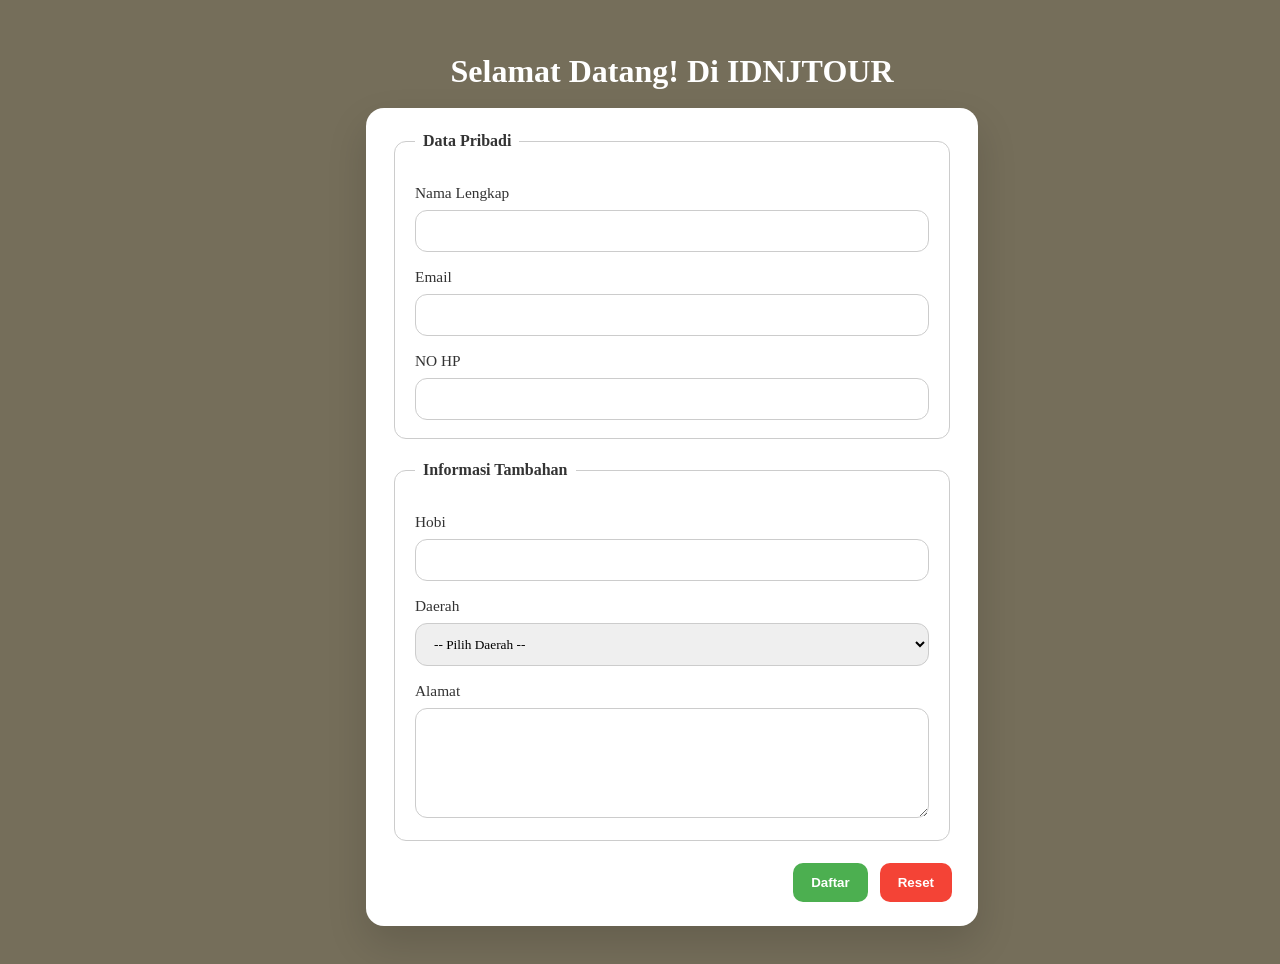
<file: daftar.html>
<!doctype html>
<html lang="id">
  <head>
    <meta charset="UTF-8" />
    <meta name="viewport" content="width=device-width, initial-scale=1.0" />
    <title>daftar</title>
    <link rel="stylesheet" href="imas.css" />
  </head>

  <body>
    <main class="page-wrapper">
      <h1 class="textalign">Selamat Datang! Di IDNJTOUR</h1>
      <section class="form-section">
        <form class="form-layout" onsubmit="return pesan();">
          <fieldset>
            <legend>Data Pribadi</legend>

            <label for="nama">Nama Lengkap</label>
            <input class="form" type="text" id="nama" name="nama" />

            <label for="email">Email</label>
            <input type="email" id="email" name="email" />

            <label for="nohp">NO HP</label>
            <input type="tel" id="nohp" name="nohp" />
          </fieldset>

          <fieldset>
            <legend>Informasi Tambahan</legend>

            <label for="hobi">Hobi</label>
            <input class="form" type="text" id="hobi" name="hobi" />

            <label for="daerah">Daerah</label>
            <select id="daerah" name="daerah">
              <option value="">-- Pilih Daerah --</option>
              <option value="lombok">lombok</option>
              <option value="sumbawa">sumbawa</option>
              <option value="dompu">dompu</option>
              <option value="bima">bima</option>
            </select>

            <label for="alamat">Alamat</label>
            <textarea id="alamat" name="alamat" rows="4"></textarea>
          </fieldset>

          <div class="button-group">
            <button type="submit">Daftar</button>
            <button type="reset">Reset</button>
          </div>
        </form>
      </section>
    </main>
    <script src="sobi.js"></script>
  </body>
</html>
</file>
<file: imas.css>
.form {
  width: 100%;
  font-family: "Times New Roman", serif;
}

body {
  background-color: rgb(117, 110, 90);
  background-position: center;
  background-size: cover;
  min-height: 100vh;
  width: 100%;
  padding: 24px;
}

.page-wrapper {
  max-width: 760px;
  margin: 0 auto;
}

.textalign {
  text-align: center;
  color: #fff;
  margin-bottom: 18px;
}

.form-section {
  display: flex;
  justify-content: center;
}

.form-layout {
  width: 100%;
  max-width: 560px;
  background-color: #ffffff;
  padding: 24px 26px;
  border-radius: 18px;
  box-shadow: 0 18px 40px rgba(0, 0, 0, 0.14);
}

fieldset {
  border: 1px solid #cccccc;
  padding: 18px 20px;
  margin-bottom: 22px;
  border-radius: 12px;
}

legend {
  font-weight: 700;
  color: #333;
  padding: 0 8px;
}

label {
  display: block;
  margin-top: 16px;
  color: #333;
  font-size: 0.96rem;
}

input,
select,
textarea {
  width: 100%;
  padding: 12px 14px;
  margin-top: 8px;
  border: 1px solid #ccc;
  border-radius: 12px;
  box-sizing: border-box;
  font-family: inherit;
}

textarea {
  resize: vertical;
  min-height: 110px;
}

.button-group {
  display: flex;
  justify-content: flex-end;
  gap: 12px;
  margin-top: 8px;
}

button {
  padding: 12px 18px;
  border: none;
  border-radius: 10px;
  cursor: pointer;
  font-weight: 600;
}

button[type="submit"] {
  background-color: #4caf50;
  color: white;
}

button[type="reset"] {
  background-color: #f44336;
  color: white;
}
</file>
